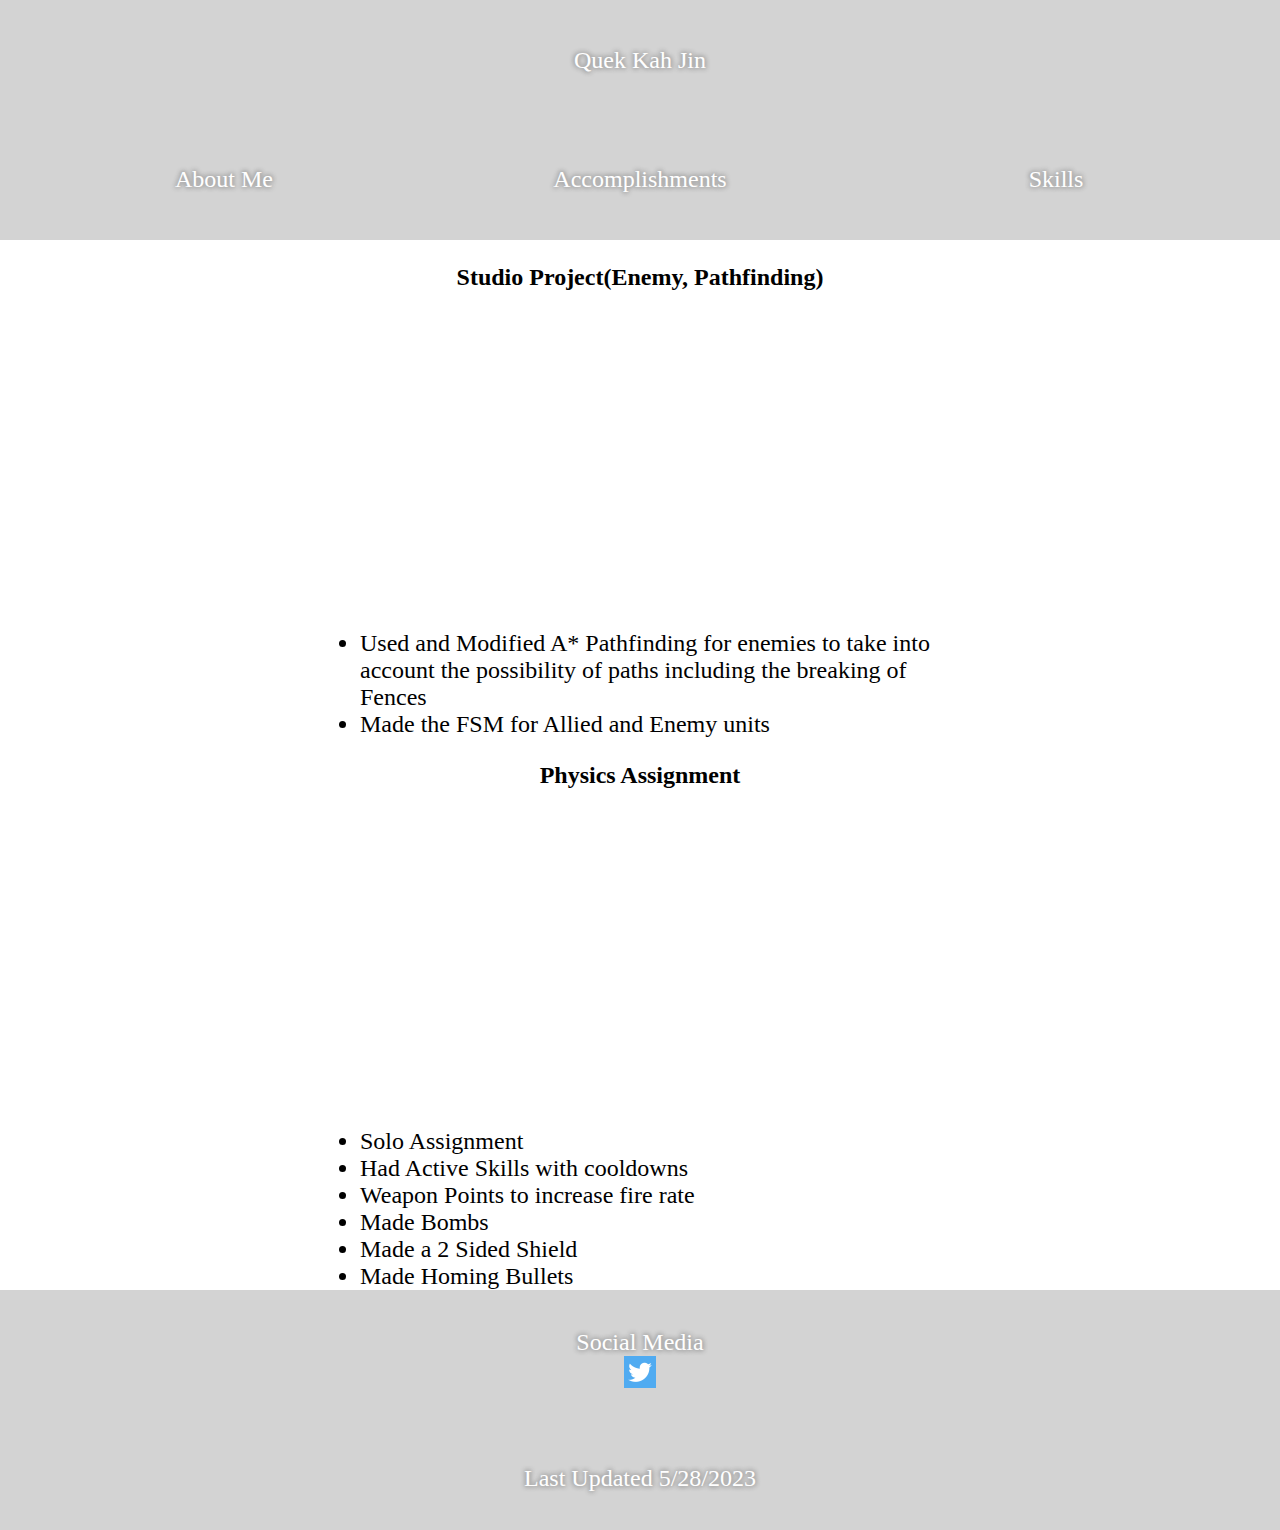
<file: Accomplishments.html>
<!DOCTYPE html>
<html lang="en">
<head>
    <meta charset="UTF-8">
    <meta http-equiv="X-UA-Compatible" content="IE=edge">
    <meta name="viewport" content="width=device-width, initial-scale=1.0">
    <link rel="stylesheet" href="CSS/Accomplishments.css">
    <title>Quek Kah Jin | Digital Portfolio</title>
</head>
<body>
    <!--Header-->
    <header>
        <p>Quek Kah Jin</p>
        <div id="buttons">
            <div>
                <a href="index.html">About Me</a>
            </div>
            <div>
                <a href="Accomplishments.html">Accomplishments</a>
            </div>
            <div>
                <a href="Skills.html">Skills</a>
            </div>
        </div>
    </header>

    <div class="video">
        <p><b>Studio Project(Enemy, Pathfinding)</b></p>
        <iframe width="560" height="315"
                src="https://www.youtube.com/embed/dv1wGI5S63M"
                title="YouTube video player" frameborder="0"
                allow="accelerometer; autoplay; clipboard-write; encrypted-media; gyroscope; picture-in-picture" allowfullscreen>
        </iframe>

    </div>

    <div class="description">
        <ul>
            <li>Used and Modified A* Pathfinding for enemies to take into account the possibility of paths including the breaking of Fences</li>
            <li>Made the FSM for Allied and Enemy units</li>
        </ul>

    </div>

    <div class="video">
        <p><b>Physics Assignment</b></p>
        <iframe width="560" height="315"
                src="https://www.youtube.com/embed/AS6xmZ-tzFQ"
                title="YouTube video player" frameborder="0"
                allow="accelerometer; autoplay; clipboard-write; encrypted-media; gyroscope; picture-in-picture" allowfullscreen>
        </iframe>

    </div>

    <div class="description">
        <ul>
            <li>Solo Assignment</li>
            <li>Had Active Skills with cooldowns</li>
            <li>Weapon Points to increase fire rate</li>
            <li>Made Bombs</li>
            <li>Made a 2 Sided Shield</li>
            <li>Made Homing Bullets</li>
        </ul>

    </div>

    <footer>
        <div>
            <p>Social Media</p>
            <div class="socials">
                <a href="https://twitter.com/ihsfeo">
                    <img src="Images/twitter.png" alt="twitter icon">
                </a>
            </div>

        </div>
        <p>Last Updated 5/28/2023</p>

    </footer>
</body>
</html>
</file>
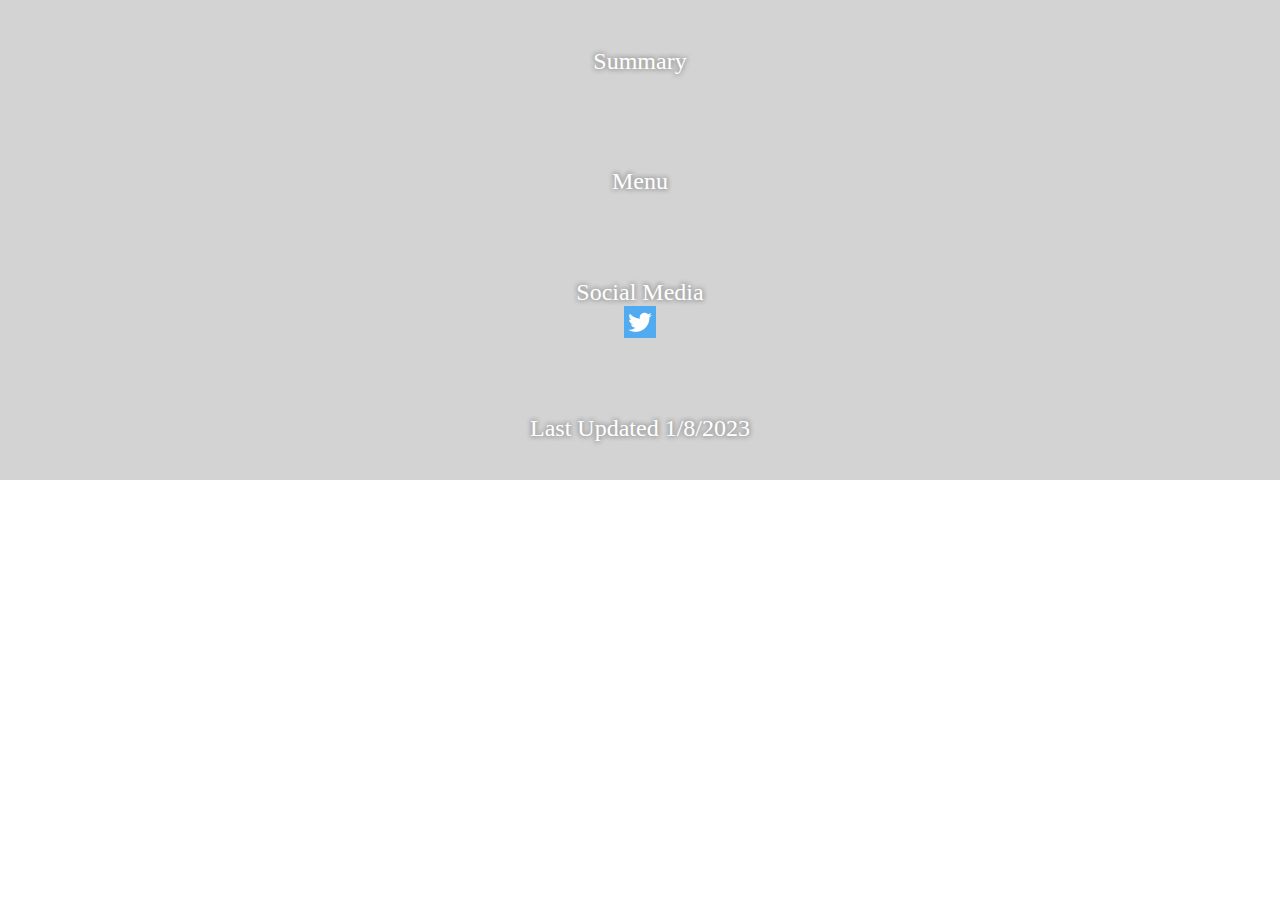
<file: Goals.html>
<!DOCTYPE html>
<html lang="en">
<head>
    <meta charset="UTF-8">
    <meta http-equiv="X-UA-Compatible" content="IE=edge">
    <meta name="viewport" content="width=device-width, initial-scale=1.0">
    <link rel="stylesheet" href="CSS/Goals.css">
    <title>Quek Kah Jin | Digital Portfolio</title>
</head>
<body>
     <!--Header-->
     <header>
        <p>Summary</p>
        <div>
            <p>Menu</p>
        </div>
    </header>

    <footer>
        <div>
            <p>Social Media</p>
            <div class="socials">
                <a href="https://twitter.com/ihsfeo">
                    <img src="Images/twitter.png" alt="twitter icon">
                </a>
            </div>

        </div>
        <p>Last Updated 1/8/2023</p>

    </footer>
</body>
</html>
</file>
<file: CSS/Accomplishments.css>
* {
    margin: 0px;
    font-size: 24px;
}

body {
    display: flex;
    flex-direction: column;
    align-items: center;
}

/* Header */
header {
    display: flex;
    width: 100%;
    height: 10em;
    background-color: lightgrey;
    flex-direction: column;
    justify-content: space-around;
    align-items: center;
}

header p {
    height: 1em;
    font-size: 24px;
    color: white;
    text-shadow: 0px 0px 5px white, 0 0 5px black;
}

#buttons {
    width: 100%;
    height: auto;
    display: flex;
    flex-wrap: wrap;
    justify-content: space-evenly;
}

/* Buttons */
#buttons div {
    display: flex;
    width: 30%;
    height: 40%;
    justify-content: center;
    align-items: center;
    flex-wrap: wrap;
}

#buttons a:first-child {
    position: relative;
    width: 100%;
    height: 100%;
}

#buttons a:last-child {
    
    width: auto;
    height: auto;
    text-decoration: none;
    color: white;
    text-shadow: 0px 0px 5px white, 0 0 5px black;
}

#buttons div:hover {
    font-weight: bold;
    background-color: lightgrey;
    cursor: pointer;
}

.video {
    display: flex;
    align-items: center;
    flex-direction: column;
    margin: 24px 0px 24px 0px;
}
.description {
    display: flex;
    justify-content: start;
    flex-wrap: wrap;
    width: 50%;
}

footer {
    display: flex;
    background-color: lightgrey;
    width: 100%;
    height: 10em;
    justify-content: space-around;
    align-items: center;
    flex-direction: column;
}
footer p {
    color: white;
    text-shadow: 0px 0px 5px white, 0 0 5px black;
}

.socials {
    display: flex;
    height: 32px;
    justify-content: space-evenly;
}

.socials img {
    width: 32px;
    height: 32px;
}
</file>
<file: CSS/Goals.css>
* {
    margin: 0px;
    font-size: 24px;
}

body {
    display: flex;
    flex-direction: column;
    align-items: center;
}

/* Header */
header {
    display: flex;
    width: 100%;
    height: 10em;
    background-color: lightgrey;
    flex-direction: column;
    justify-content: space-around;
    align-items: center;
}

header p {
    height: 1em;
    font-size: 24px;
    color: white;
    text-shadow: 0px 0px 5px white, 0 0 5px black;
}

footer {
    display: flex;
    background-color: lightgrey;
    width: 100%;
    height: 10em;
    justify-content: space-around;
    align-items: center;
    flex-direction: column;
}
footer p {
    color: white;
    text-shadow: 0px 0px 5px white, 0 0 5px black;
}

.socials {
    display: flex;
    height: 32px;
    justify-content: space-evenly;
}

.socials img {
    width: 32px;
    height: 32px;
}
</file>
